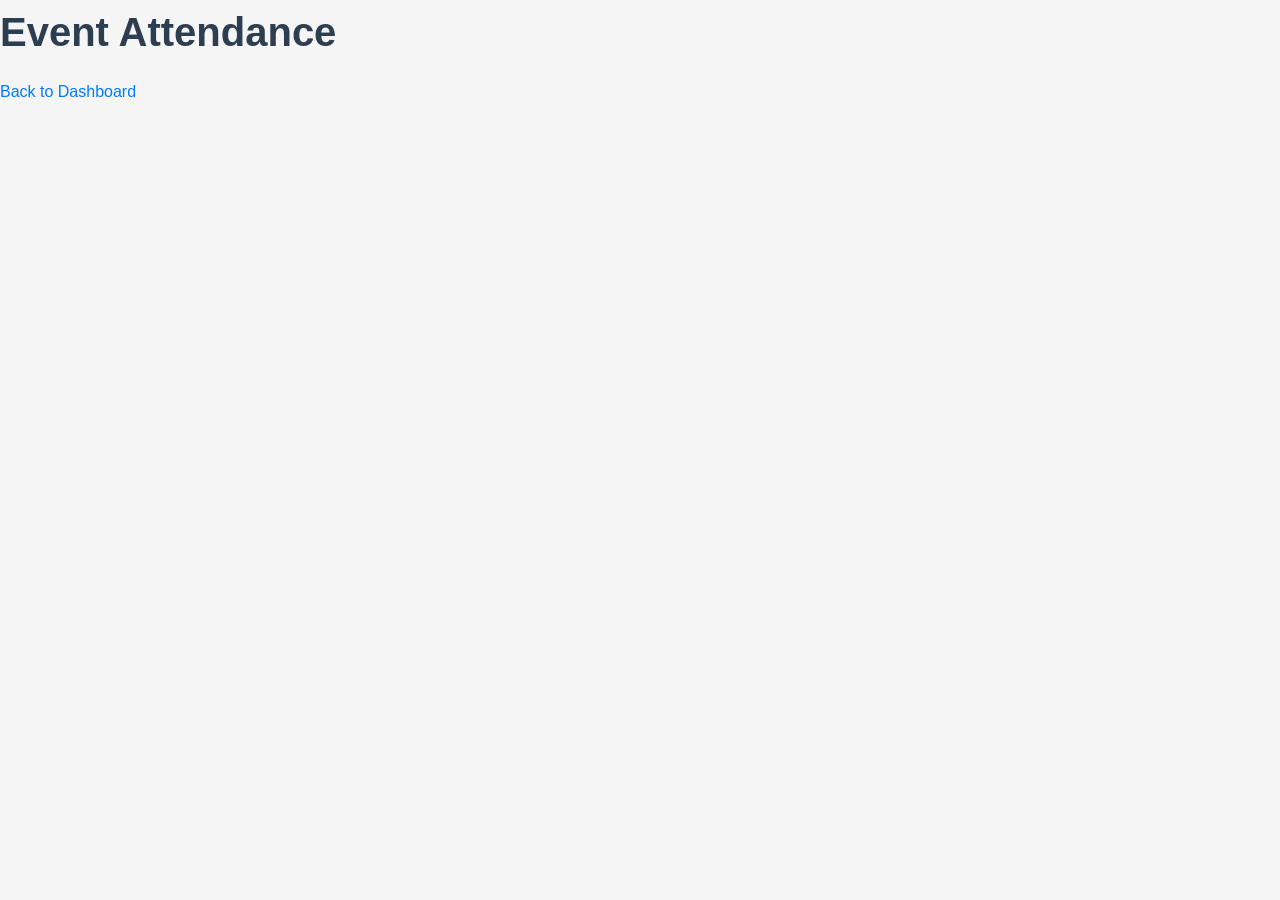
<file: admin/attendance.html>
<!DOCTYPE html>
<html lang="en">
<head>
  <meta charset="UTF-8">
  <meta name="viewport" content="width=device-width, initial-scale=1.0">
  <title>Admin - Event Attendance</title>
  <link rel="stylesheet" href="../css/style.css">
</head>
<body>
  <h1>Event Attendance</h1>
  <!-- QR Code generation and attendance list will go here -->
  <a href="admin-dashboard.html">Back to Dashboard</a>
</body>
</html>
</file>
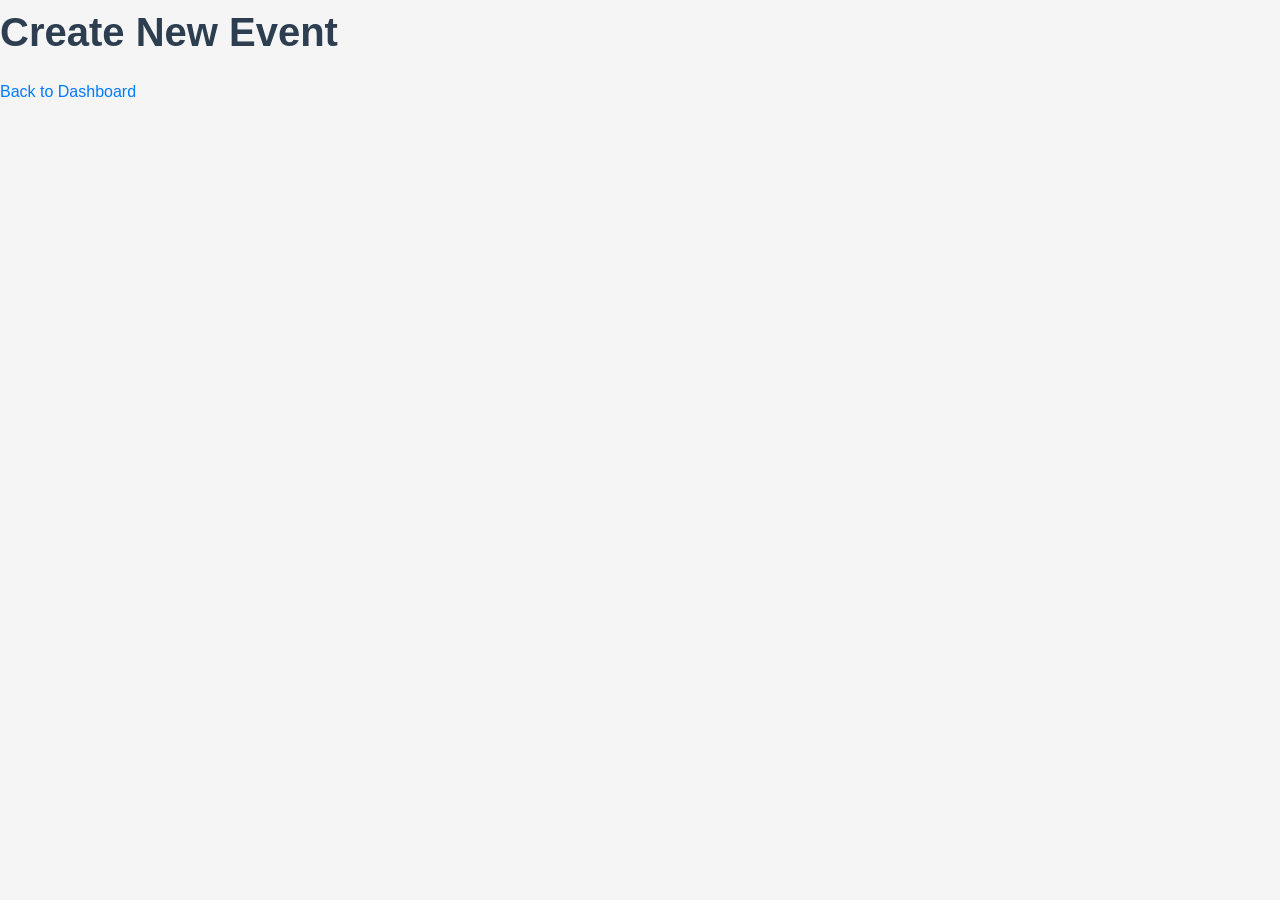
<file: admin/create-event.html>
<!DOCTYPE html>
<html lang="en">
<head>
  <meta charset="UTF-8">
  <meta name="viewport" content="width=device-width, initial-scale=1.0">
  <title>Admin - Create Event</title>
  <link rel="stylesheet" href="../css/style.css">
</head>
<body>
  <h1>Create New Event</h1>
  <!-- Event creation form will go here -->
  <a href="admin-dashboard.html">Back to Dashboard</a>
</body>
</html>
</file>
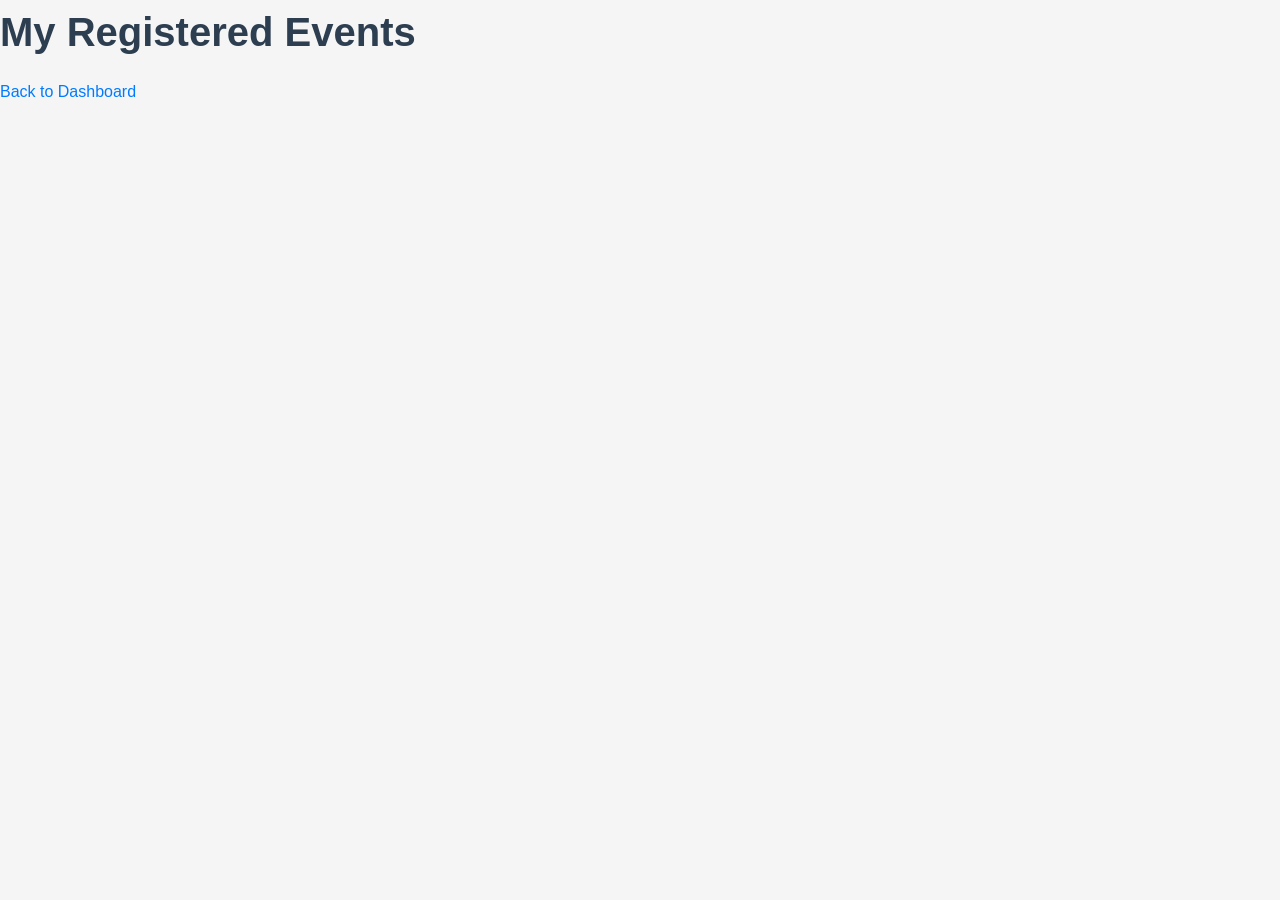
<file: student/my-events.html>
<!DOCTYPE html>
<html lang="en">
<head>
  <meta charset="UTF-8">
  <meta name="viewport" content="width=device-width, initial-scale=1.0">
  <title>Student - My Events</title>
  <link rel="stylesheet" href="../css/style.css">
</head>
<body>
  <h1>My Registered Events</h1>
  <!-- List of registered events will go here -->
  <a href="dashboard.html">Back to Dashboard</a>
</body>
</html>
</file>
<file: css/style.css>
/* Global Styles */
* {
  margin: 0;
  padding: 0;
  box-sizing: border-box;
}

body {
  font-family: 'Segoe UI', Tahoma, Geneva, Verdana, sans-serif;
  background-color: #f5f5f5;
  color: #333;
  line-height: 1.6;
}

/* Header and Titles */
h1, h2, h3 {
  color: #2c3e50;
  margin-bottom: 15px;
}

h1 {
  font-size: 2.5rem;
}

h2 {
  font-size: 2rem;
}

h3 {
  font-size: 1.5rem;
}

/* Form Elements */
input, select {
  padding: 10px;
  border: 1px solid #ddd;
  border-radius: 4px;
  font-size: 14px;
}

input:focus, select:focus {
  outline: none;
  border-color: #007bff;
  box-shadow: 0 0 5px rgba(0, 123, 255, 0.5);
}

/* Buttons */
button {
  padding: 10px 20px;
  background-color: #007bff;
  color: white;
  border: none;
  border-radius: 4px;
  cursor: pointer;
  font-size: 14px;
  transition: background-color 0.3s;
}

button:hover {
  background-color: #0056b3;
}

button:active {
  transform: scale(0.98);
}

/* Event Items */
.event-item {
  background-color: white;
  border: 1px solid #e0e0e0;
  border-radius: 8px;
  padding: 15px;
  margin: 10px 0;
  box-shadow: 0 2px 4px rgba(0, 0, 0, 0.1);
  transition: box-shadow 0.3s;
}

.event-item:hover {
  box-shadow: 0 4px 8px rgba(0, 0, 0, 0.15);
}

.event-item p {
  margin: 8px 0;
}

/* Links */
a {
  color: #007bff;
  text-decoration: none;
  transition: color 0.3s;
}

a:hover {
  color: #0056b3;
  text-decoration: underline;
}

/* Container */
.container {
  max-width: 1200px;
  margin: 0 auto;
  padding: 20px;
}

/* Alerts and Messages */
.alert {
  padding: 12px 15px;
  border-radius: 4px;
  margin: 15px 0;
}

.alert-success {
  background-color: #d4edda;
  color: #155724;
  border: 1px solid #c3e6cb;
}

.alert-error {
  background-color: #f8d7da;
  color: #721c24;
  border: 1px solid #f5c6cb;
}

.alert-warning {
  background-color: #fff3cd;
  color: #856404;
  border: 1px solid #ffeeba;
}

/* Responsive Design */
@media (max-width: 768px) {
  body {
    padding: 10px;
  }

  h1 {
    font-size: 1.8rem;
  }

  input, select, button {
    width: 100%;
  }

  input, select {
    margin: 8px 0;
  }
}

/* QR Code Styling */
#qrcode {
  text-align: center;
  margin: 20px 0;
}

#qrcode canvas {
  max-width: 100%;
  height: auto;
}

/* Loading State */
.loading {
  opacity: 0.6;
  pointer-events: none;
}

/* Success and Error States */
.success {
  color: #28a745;
}

.error {
  color: #dc3545;
}

/* Utility Classes */
.text-center {
  text-align: center;
}

.mt-20 {
  margin-top: 20px;
}

.mb-20 {
  margin-bottom: 20px;
}

.p-20 {
  padding: 20px;
}
</file>
